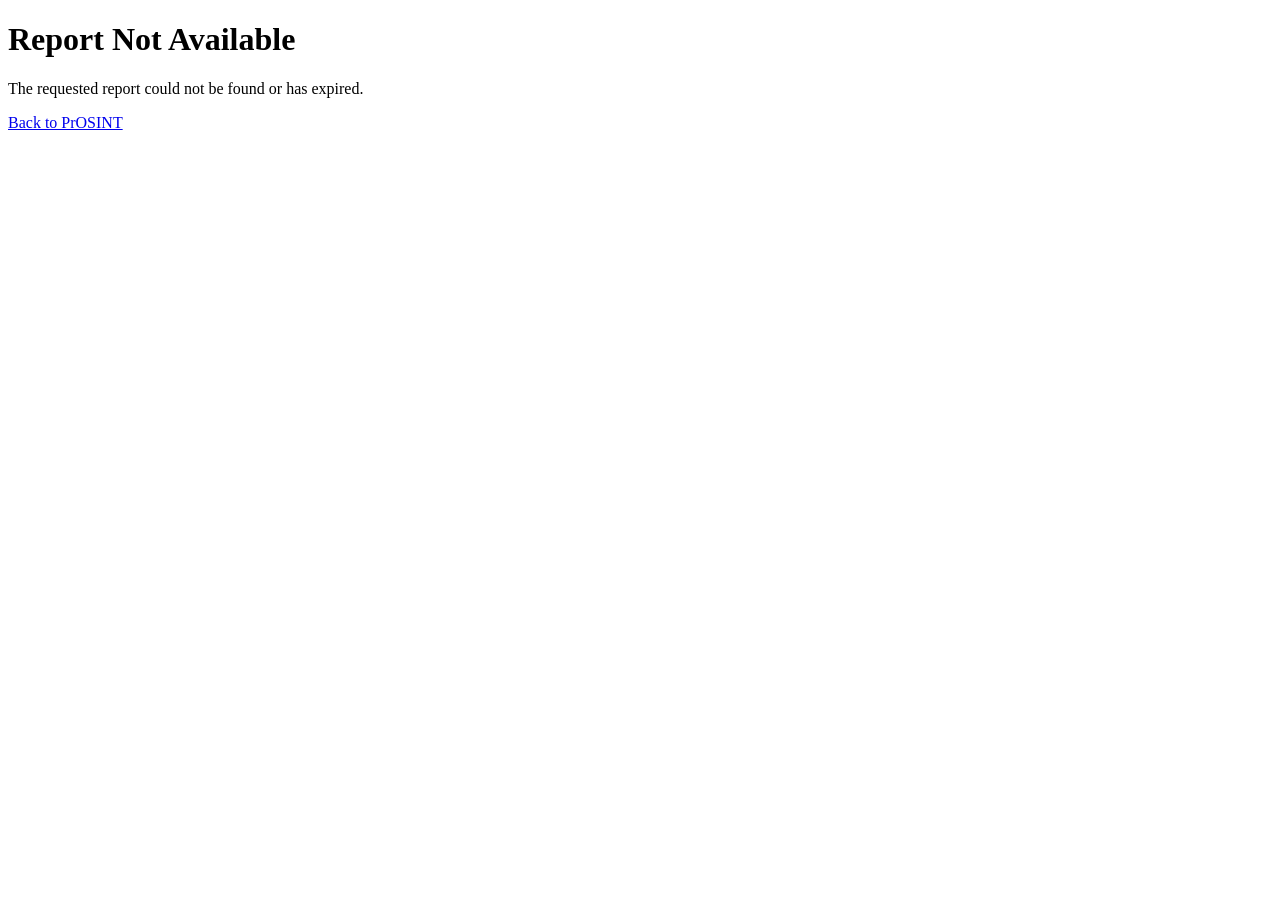
<file: web/templates/report.html>
<!DOCTYPE html>
<html lang="en">
<head>
    <meta charset="UTF-8">
    <title>PrOSINT Report</title>
</head>
<body>
    <h1>Report Not Available</h1>
    <p>The requested report could not be found or has expired.</p>
    <a href="/">Back to PrOSINT</a>
</body>
</html>
</file>
